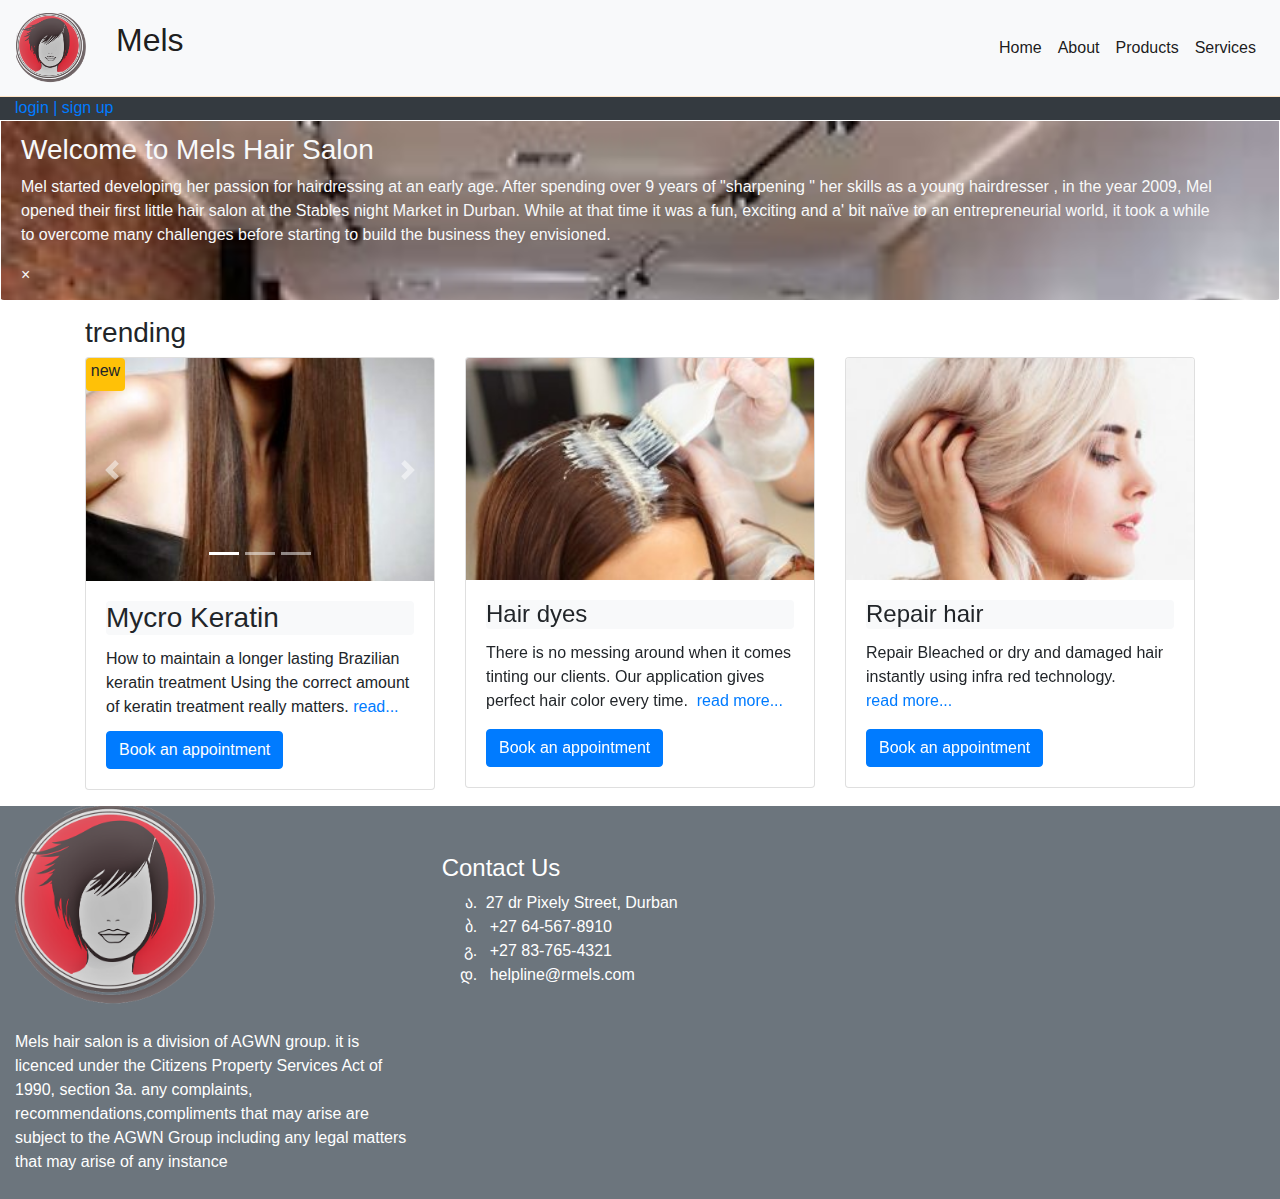
<file: index.html>
<!DOCTYPE html>
<html lang="en">
<head>
    <meta charset="UTF-8">
    <meta name="viewport" content="width=device-width, initial-scale=1.0">
    <title>Document</title>
    <link rel="stylesheet" type="text/css" href="index.css">
    <link rel="stylesheet" href="https://cdn.jsdelivr.net/npm/bootstrap@4.0.0/dist/css/bootstrap.min.css" integrity="sha384-Gn5384xqQ1aoWXA+058RXPxPg6fy4IWvTNh0E263XmFcJlSAwiGgFAW/dAiS6JXm" crossorigin="anonymous">
    
</head>
<body>
    <header>
    <nav class="navbar navbar-expand-lg  navbar-light bg-light mb-0" style="box-shadow: bisque 0 0 0 1px;">
        <span class="navbar-brand display-1 d-inline" href="#">
            <div class="row">
                <div class="col"><img src="images/mels.png" width="70" height="70"></div>
                <div class="col py-2"><h2>Mels</h2></div>
            </div>
        </span>
        <!--mobile button-->
        <button class="navbar-toggler" type="button" data-toggle="collapse" data-target="#navbarNav" aria-controls="navbarNav" aria-expanded="false" aria-label="Toggle Navigation"><span class="navbar-toggler-icon"></span></button>
            <div class="collapse navbar-collapse" id="navbarNav">
                <ul class="navbar-nav ml-auto">
                    <li class="nav-item active" class="nav-item">
                        <a class="nav-link" href="#">Home</a>
                    </li>
                    <li class="nav-item active">
                        <a class="nav-link" href="about.html">About</a>
                    </li>
                    <li class="nav-item active">
                        <a class="nav-link" href="products.html">Products</a>
                    </li>
                    <li class="nav-item active">
                        <a class="nav-link" href="services.html">Services</a>
                    </li>
                </ul>
            </div>  
        </nav>
    </header>
    <div class="container-fluid bg-dark text-primary">
        <div class="row">
            <div class="col">
                <span class="list-text-white d-table">
            <a href="login.php">login</a> |
            <a href="signup.php">sign up</a>
          </span>
        </div>
            </div>
          
    </div>
    <div class="container-fluid rounded mb-3 alert alert-dismissible fade show" role="alert" style="background-image: url('images/salon.jpg');background-repeat: no-repeat;background-size: cover;">
        <div class="row">
            <div class="col">
                <article>
            <h3 class="text-light" >Welcome to Mels Hair Salon</h3>
            <p class="rounded text-light">Mel started developing her passion for hairdressing at an early age. After spending over 9 years of "sharpening " her skills as a young hairdresser , in the year 2009, Mel opened their first little hair salon at the Stables night Market in Durban. While at that time it was a fun, exciting and a' bit naïve to an entrepreneurial world, it took a while to overcome many challenges before starting to build the business they envisioned.</p>
        </article>
            </div>
        </div>  
        <span type="button" class="text-light" data-dismiss="alert" aria-label="close">&times;</span>
    </div>
    <!--------->
        <div class="container mb-3">
            <h3 class="mt-2">trending </h3>
            <div class="row"><!--row-->
               
                <div class="col md-1"><!--column-->
                    <div class="card" style="width: auto; margin: 0;" id="myCard"> <!--card-->
                        <div id="carouselExample" class="carousel slide" data-ride="carousel"><!--carousel/slideshow container-->
                            <ol class="carousel-indicators"><!--img indicators-->
                                <li data-target="#carouselExample" data-slide-to="0" class="active"></li>
                                <li data-target="#carouselExample" data-slide-to="1"></li>
                                <li data-target="#carouselExample" data-slide-to="2"></li>
                            </ol>
                            <div class="carousel-inner" id="img-container-carousel"><!--images-->
                                <div class="carousel-item active">
                                    <img src="images/Keratin-hair-pic-270x172.jpg" class="d-block card-img-top" alt="">
                                </div>
                                <div class="carousel-item">
                                    <img src="images/micro keratin.jpg" class="d-block card-img-top" alt="">
                                </div>
                                <div class="carousel-item">
                                    <img src="images/body keratin.jpg" class="d-block card-img-top" alt="">
                                </div>
                            </div><!--img end-->
                            <!-- Carousel Controls -->
                            <!--c--><a class="carousel-control-prev" href="#carouselExample" role="button" data-slide="prev">
                            <!--c-->    <span class="carousel-control-prev-icon" aria-hidden="true"></span>
                            <!--c-->    <span class="sr-only">Previous</span>
                            <!--c--></a>
                            <!--c--><a class="carousel-control-next" href="#carouselExample" role="button" data-slide="next">
                            <!--c-->    <span class="carousel-control-next-icon" aria-hidden="true"></span>
                            <!--c-->    <span class="sr-only">Next</span>
                            <!--c--></a>
                        </div>
                        <!-- Carousel End -->
                        <span class="position-absolute top-0 start-100 badge bg-warning"><h6>new</h6> </span>

                        <div class="card-body accordion-item">
                            
                                <div class="accordion-header">
                                    <h3 class="card-title rounded bg-light" >Mycro Keratin</h3>
                                </div>
                            
                                
                                <div id="card-body" class="accordion-collapse" data-parent="#myCard">
                                    <div class="card-title">
                                        <p class="card-text">How to maintain a longer lasting Brazilian keratin treatment Using the correct amount of keratin treatment really matters.&nbsp;<a href="#">read...</a></p> 
                                    </div>
                                </div>
                           <!-------->
                            <button class="btn btn-primary ml-auto" type="button">Book an appointment</button>
                        </div>

                    </div>
                </div><!--column end-->  
               
                 <div class="col"><!--column-->
                    <div class="card" style="width: auto;margin: 0;"> <!--card-->
                        <img src="images/Root-Touch-UP-270x172.jpg" class="card-img-top" alt="">
                        <div class="card-body">
                            <div class="card-title rounded bg-light"><h4>Hair dyes</h4></div>
                            <P class="cart-text">There is no messing around when it comes tinting our clients. Our application gives perfect hair color every time. &nbsp;<a href="#">read more...</a></P>
                         <button class="btn btn-primary" type="button">Book an appointment</button>
                        </div>
                   </div>
                 </div> <!--card end-->
                
                <div class="col"><!--column-->
                    <div class="card" style="width: auto;margin: 0;">
                        <img src="images/REPAIR-BLEACHED-HAIR-copy-270x172.jpg" class="card-img-top" alt="">

                        <div class="card-body">
                            <div class="card-title rounded bg-light"><h4>Repair hair</h4></div>
                            <P class="cart-text">Repair Bleached or dry and damaged hair instantly using infra red technology.<br /><a href="#">read more...</a></P>
                         <button class="btn btn-primary" type="button">Book an appointment</button>
                        </div>
                   </div><!---card end-->
                </div><!--column end-->
            </div><!--row end-->
        </div><!--container end-->

      </div>       
    </div>
    <footer class="full-row bg-secondary p-0">
        <div class="container-fluid">
            <div  class="row">
                <div class="col-lg-12">
                    <div class="divider py-50">
                        <div class="row">
                            <div class="col-md-12 col-lg-4">
                                <div class="footer-widget mb-4">
                                    <div class="footer-logo mb-4">
                             <a href="#"><img class="logo-bottom" src="images/mels.png" alt="image" width="200" height="200"></a>
                                     </div>
                                    <p class="pb-20 text-white">Mels hair salon is a division of AGWN group. it is licenced under the Citizens Property Services Act of 1990, section 3a. any complaints, recommendations,compliments that may arise are subject to the AGWN Group including any legal matters that may arise of any instance</p>
                                    </div>
                            </div>
                            <div class="col float-right">
                                <div class="row">
                                    <div class="col">
                                        <div class="footer-widget">
                                            <h4 class="widget-title text-white double-down-line-left position-relative mt-5">Contact Us</h4>
                                            <ul class="text-white" style="list-style-type:georgian;">
                                                <li class="hover-text-primary"><i class="fas fa-map-marker-alt text-white mr-1 font-13 mt-1"></i>27 dr Pixely Street, Durban</li>
                                                <li class="hover-text-primary"> <i class="fas fa-phone-alt text-white mr-2 font-13 mt-1"></i>+27 64-567-8910</li>
                                                <li class="hover-text-primary"> <i class="fas fa-phone-alt text-white mr-2 font-13 mt-1"></i>+27 83-765-4321</li>
                                                <li class="hover-text-primary"><i class="fas fa-envelope text-white mr-2 font-13 mt-1"></i>helpline@rmels.com</li>
                                            </ul>
                                        </div>
                                        <div class="footer-widget media-widget mt-4 text-white hover-text-primary"> <a href="#"><i class="fab fa-facebook-f"></i></a> <a href="#"><i class="fab fa-twitter"></i></a> <a href="#"><i class="fab fa-google-plus-g"></i></a> <a href="#"><i class="fab fa-linkedin-in"></i></a> <a href="#"><i class="fas fa-rss"></i></a> </div>
                                    </div>
                                </div>
                            </div>
                        </div>
                    </div>
                </div>
            </div>
            <div class="row copyright">
                <div class="col-sm-6">
                </div>
            </div>
        </div>
    </footer>
    <script src="https://code.jquery.com/jquery-3.2.1.slim.min.js" integrity="sha384-KJ3o2DKtIkvYIK3UENzmM7KCkRr/rE9/Qpg6aAZGJwFDMVNA/GpGFF93hXpG5KkN" crossorigin="anonymous"></script>
    <script src="https://cdn.jsdelivr.net/npm/popper.js@1.12.9/dist/umd/popper.min.js" integrity="sha384-ApNbgh9B+Y1QKtv3Rn7W3mgPxhU9K/ScQsAP7hUibX39j7fakFPskvXusvfa0b4Q" crossorigin="anonymous"></script>
    <script src="https://cdn.jsdelivr.net/npm/bootstrap@4.0.0/dist/js/bootstrap.min.js" integrity="sha384-JZR6Spejh4U02d8jOt6vLEHfe/JQGiRRSQQxSfFWpi1MquVdAyjUar5+76PVCmYl" crossorigin="anonymous"></script>
</body>
</html>
</file>
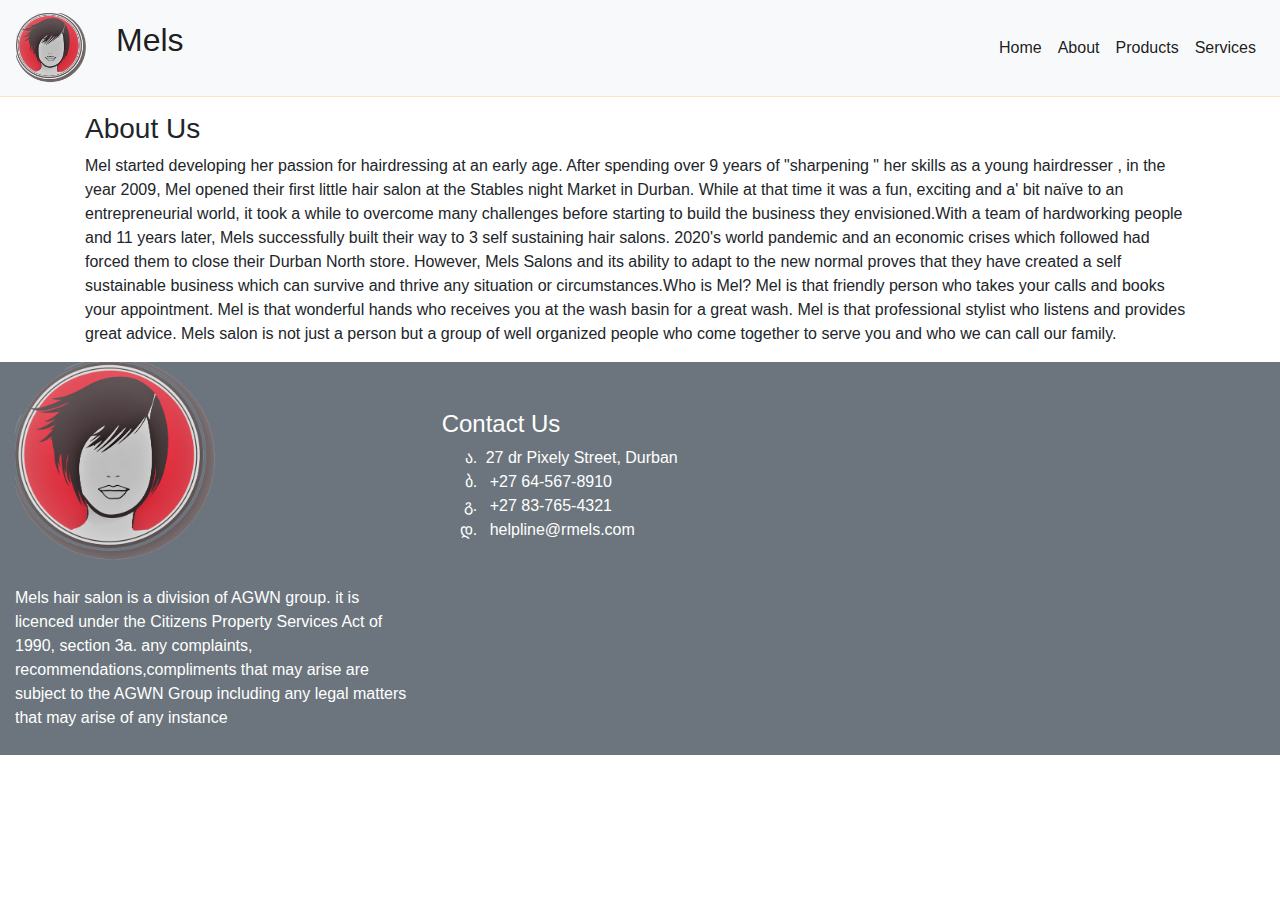
<file: about.html>
<!DOCTYPE html>
<html lang="en">
<head>
    <meta charset="UTF-8">
    <meta name="viewport" content="width=device-width, initial-scale=1.0">
    <title>Document</title>
    <link rel="stylesheet" type="text/css" href="index.css">
    <link rel="stylesheet" href="https://cdn.jsdelivr.net/npm/bootstrap@4.0.0/dist/css/bootstrap.min.css" integrity="sha384-Gn5384xqQ1aoWXA+058RXPxPg6fy4IWvTNh0E263XmFcJlSAwiGgFAW/dAiS6JXm" crossorigin="anonymous">
    
</head>
<body>
    <header>
    <nav class="navbar navbar-expand-lg  navbar-light bg-light mb-0" style="box-shadow: bisque 0 0 0 1px;">
        <span class="navbar-brand display-1 d-inline" href="#">
            <div class="row">
                <div class="col"><img src="images/mels.png" width="70" height="70"></div>
                <div class="col py-2"><h2>Mels</h2></div>
            </div>
        </span>
        <!--mobile button-->
        <button class="navbar-toggler" type="button" data-toggle="collapse" data-target="#navbarNav" aria-controls="navbarNav" aria-expanded="false" aria-label="Toggle Navigation"><span class="navbar-toggler-icon"></span></button>
            <div class="collapse navbar-collapse" id="navbarNav">
                <ul class="navbar-nav ml-auto">
                    <li class="nav-item active" class="nav-item">
                        <a class="nav-link" href="index.html">Home</a>
                    </li>
                    <li class="nav-item active">
                        <a class="nav-link" href="about.html">About</a>
                    </li>
                    <li class="nav-item active">
                        <a class="nav-link" href="products.html">Products</a>
                    </li>
                    <li class="nav-item active">
                        <a class="nav-link" href="services.html">Services</a>
                    </li>
                </ul>
            </div>  
        </nav>
    </header>
    <div class="container">
        <div class="row mt-3">
            <div class="col">
                <h3>About Us</h3>
                <article>
                    <p>
                        Mel started developing her passion for hairdressing at an early age. After spending over 9 years of "sharpening " her skills as a young hairdresser , in the year 2009, Mel opened their first little hair salon at the Stables night Market in Durban. While at that time it was a fun, exciting and a' bit naïve to an entrepreneurial world, it took a while to overcome many challenges before starting to build the business they envisioned.With a team of hardworking people and 11 years later, Mels successfully built their way to 3 self sustaining hair salons. 2020's world pandemic and an economic crises which followed had forced them to close their Durban North store. However, Mels Salons and its ability to adapt to the new normal proves that they have created a self sustainable business which can survive and thrive any situation or circumstances.Who is Mel? Mel is that friendly person who takes your calls and books your appointment. Mel is that wonderful hands who receives you at the wash basin for a great wash. Mel is that professional stylist who listens and provides great advice. Mels salon is not just a person but a group of well organized people who come together to serve you and who we can call our family.
                    </p>
                </article>
            </div>
        </div>
    </div>
    <footer class="full-row bg-secondary p-0">
        <div class="container-fluid">
            <div  class="row">
                <div class="col-lg-12">
                    <div class="divider py-50">
                        <div class="row">
                            <div class="col-md-12 col-lg-4">
                                <div class="footer-widget mb-4">
                                    <div class="footer-logo mb-4">
                             <a href="#"><img class="logo-bottom" src="images/mels.png" alt="image" width="200" height="200"></a>
                                     </div>
                                    <p class="pb-20 text-white">Mels hair salon is a division of AGWN group. it is licenced under the Citizens Property Services Act of 1990, section 3a. any complaints, recommendations,compliments that may arise are subject to the AGWN Group including any legal matters that may arise of any instance</p>
                                    </div>
                            </div>
                            <div class="col float-right">
                                <div class="row">
                                    <div class="col">
                                        <div class="footer-widget">
                                            <h4 class="widget-title text-white double-down-line-left position-relative mt-5">Contact Us</h4>
                                            <ul class="text-white" style="list-style-type:georgian;">
                                                <li class="hover-text-primary"><i class="fas fa-map-marker-alt text-white mr-1 font-13 mt-1"></i>27 dr Pixely Street, Durban</li>
                                                <li class="hover-text-primary"> <i class="fas fa-phone-alt text-white mr-2 font-13 mt-1"></i>+27 64-567-8910</li>
                                                <li class="hover-text-primary"> <i class="fas fa-phone-alt text-white mr-2 font-13 mt-1"></i>+27 83-765-4321</li>
                                                <li class="hover-text-primary"><i class="fas fa-envelope text-white mr-2 font-13 mt-1"></i>helpline@rmels.com</li>
                                            </ul>
                                        </div>
                                        <div class="footer-widget media-widget mt-4 text-white hover-text-primary"> <a href="#"><i class="fab fa-facebook-f"></i></a> <a href="#"><i class="fab fa-twitter"></i></a> <a href="#"><i class="fab fa-google-plus-g"></i></a> <a href="#"><i class="fab fa-linkedin-in"></i></a> <a href="#"><i class="fas fa-rss"></i></a> </div>
                                    </div>
                                </div>
                            </div>
                        </div>
                    </div>
                </div>
            </div>
            <div class="row copyright">
                <div class="col-sm-6">
                </div>
            </div>
        </div>
    </footer>
</body>
</html>



    </body>
</html>
</file>
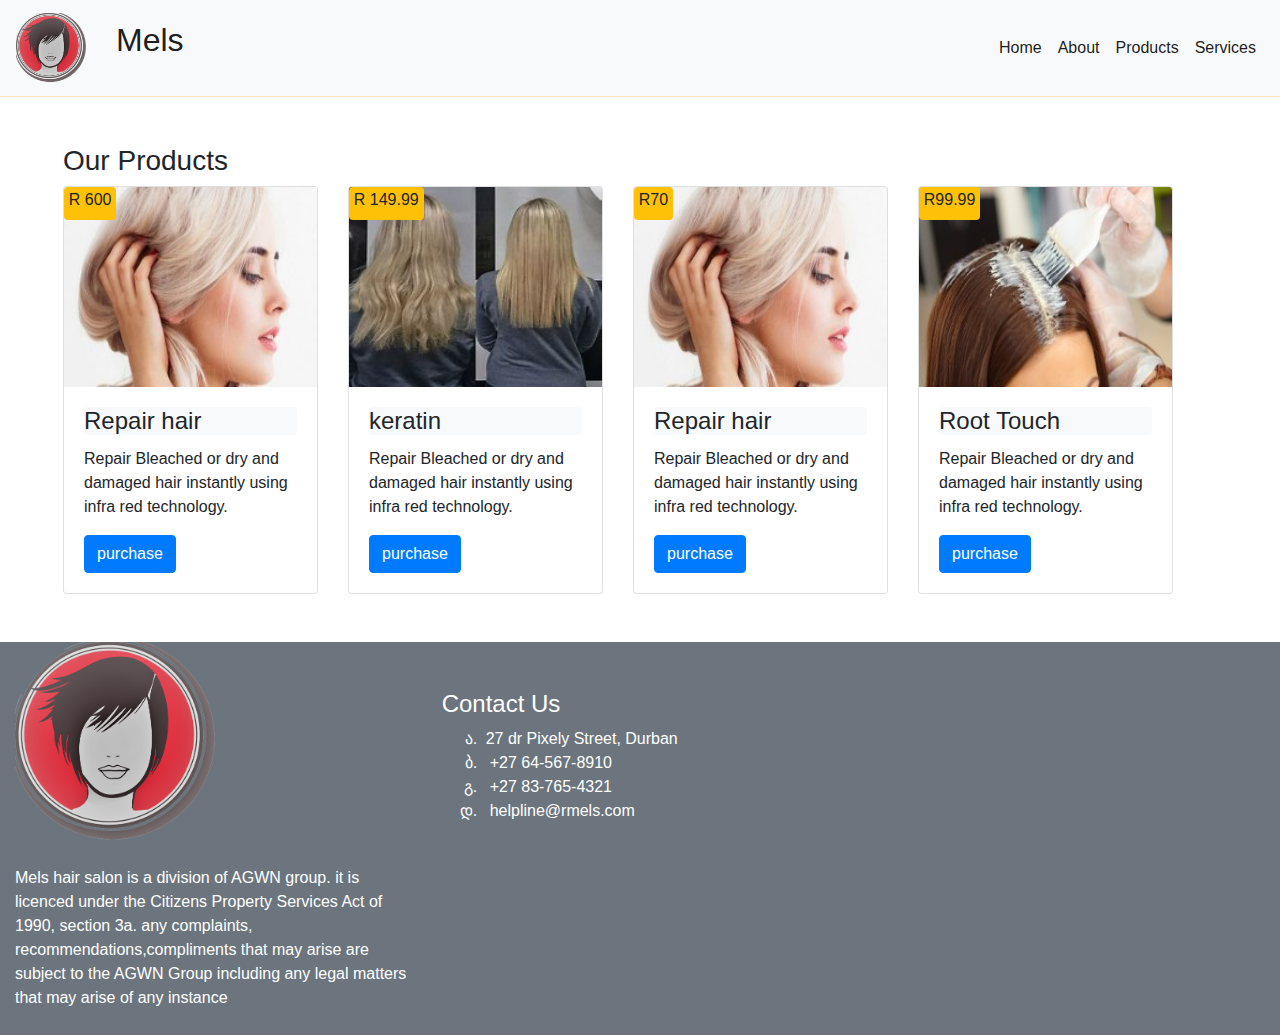
<file: products.html>
<!DOCTYPE html>
<html lang="en">
<head>
    <meta charset="UTF-8">
    <meta name="viewport" content="width=device-width, initial-scale=1.0">
    <title>Document</title>
    <link rel="stylesheet" type="text/css" href="index.css">
    <link rel="stylesheet" href="https://cdn.jsdelivr.net/npm/bootstrap@4.0.0/dist/css/bootstrap.min.css" integrity="sha384-Gn5384xqQ1aoWXA+058RXPxPg6fy4IWvTNh0E263XmFcJlSAwiGgFAW/dAiS6JXm" crossorigin="anonymous">
    
</head>
<body>
    <header>
    <nav class="navbar navbar-expand-lg  navbar-light bg-light mb-0" style="box-shadow: bisque 0 0 0 1px;">
        <span class="navbar-brand display-1 d-inline" href="#">
            <div class="row">
                <div class="col"><img src="images/mels.png" width="70" height="70"></div>
                <div class="col py-2"><h2>Mels</h2></div>
            </div>
        </span>
        <!--mobile button-->
        <button class="navbar-toggler" type="button" data-toggle="collapse" data-target="#navbarNav" aria-controls="navbarNav" aria-expanded="false" aria-label="Toggle Navigation"><span class="navbar-toggler-icon"></span></button>
            <div class="collapse navbar-collapse" id="navbarNav">
                <ul class="navbar-nav ml-auto">
                    <li class="nav-item active" class="nav-item">
                        <a class="nav-link" href="test.html">Home</a>
                    </li>
                    <li class="nav-item active">
                        <a class="nav-link" href="about.html">About</a>
                    </li>
                    <li class="nav-item active">
                        <a class="nav-link" href="products.html">Products</a>
                    </li>
                    <li class="nav-item active">
                        <a class="nav-link" href="services.html">Services</a>
                    </li>
                </ul>
            </div>  
        </nav>
    </header>

    <div class="container m-5">
        <h3 class="mt-2">Our Products</h3>
        <div class="row"><!--row-->
            
            <div class="col"><!--column-->
                <div class="card" style="width: auto;margin: 0;">
                    <img src="images/REPAIR-BLEACHED-HAIR-copy-270x172.jpg" class="card-img-top" alt="" height="200" width="200">
                    <span class="position-absolute top-0 start-100 badge bg-warning"><h6>R 600</h6> </span>
                    <div class="card-body">
                        <div class="card-title rounded bg-light"><h4>Repair hair</h4></div>
                        <P class="cart-text">Repair Bleached or dry and damaged hair instantly using infra red technology.<br /></P>
                     <button class="btn btn-primary" type="button">purchase</button>
                    </div>
               </div><!---card end-->
            </div><!--column end-->

            <div class="col"><!--column-->
                <div class="card" style="width: auto;margin: 0;">
                    <img src="images/body keratin.jpg" class="card-img-top" alt=""height="200" width="200">
                    <span class="position-absolute top-0 start-100 badge bg-warning"><h6>R 149.99</h6> </span>
                    <div class="card-body">
                        <div class="card-title rounded bg-light"><h4>keratin</h4></div>
                        <P class="cart-text">Repair Bleached or dry and damaged hair instantly using infra red technology.<br /></P>
                     <button class="btn btn-primary" type="button">purchase</button>
                    </div>
               </div><!---card end-->
            </div><!--column end-->

            <div class="col"><!--column-->
                <div class="card" style="width: auto;margin: 0;">
                    <img src="images/REPAIR-BLEACHED-HAIR-copy-270x172.jpg" class="card-img-top" alt="" height="200" width="200">
                    <span class="position-absolute top-0 start-100 badge bg-warning"><h6>R70</h6> </span>
                    <div class="card-body">
                        <div class="card-title rounded bg-light"><h4>Repair hair</h4></div>
                        <P class="cart-text">Repair Bleached or dry and damaged hair instantly using infra red technology.<br /></a></P>
                     <button class="btn btn-primary" type="button">purchase</button>
                    </div>
               </div><!---card end-->
            </div><!--column end-->

            <div class="col"><!--column-->
                <div class="card" style="width: auto;margin: 0;">
                    <img src="images/Root-Touch-UP-270x172.jpg" class="card-img-top" alt="" height="200" width="200">
                    <span class="position-absolute top-0 start-100 badge bg-warning"><h6>R99.99</h6> </span>
                    <div class="card-body">
                        <div class="card-title rounded bg-light"><h4>Root Touch</h4></div>
                        <P class="cart-text">Repair Bleached or dry and damaged hair instantly using infra red technology.<br /></P>
                     <button class="btn btn-primary" type="button">purchase</button>
                    </div>
               </div><!---card end-->
            </div><!--column end-->
        </div><!--row end-->
    </div><!--container end-->
    <footer class="full-row bg-secondary p-0">
        <div class="container-fluid">
            <div  class="row">
                <div class="col-lg-12">
                    <div class="divider py-50">
                        <div class="row">
                            <div class="col-md-12 col-lg-4">
                                <div class="footer-widget mb-4">
                                    <div class="footer-logo mb-4">
                             <a href="#"><img class="logo-bottom" src="images/mels.png" alt="image" width="200" height="200"></a>
                                     </div>
                                    <p class="pb-20 text-white">Mels hair salon is a division of AGWN group. it is licenced under the Citizens Property Services Act of 1990, section 3a. any complaints, recommendations,compliments that may arise are subject to the AGWN Group including any legal matters that may arise of any instance</p>
                                    </div>
                            </div>
                            <div class="col float-right">
                                <div class="row">
                                    <div class="col">
                                        <div class="footer-widget">
                                            <h4 class="widget-title text-white double-down-line-left position-relative mt-5">Contact Us</h4>
                                            <ul class="text-white" style="list-style-type:georgian;">
                                                <li class="hover-text-primary"><i class="fas fa-map-marker-alt text-white mr-1 font-13 mt-1"></i>27 dr Pixely Street, Durban</li>
                                                <li class="hover-text-primary"> <i class="fas fa-phone-alt text-white mr-2 font-13 mt-1"></i>+27 64-567-8910</li>
                                                <li class="hover-text-primary"> <i class="fas fa-phone-alt text-white mr-2 font-13 mt-1"></i>+27 83-765-4321</li>
                                                <li class="hover-text-primary"><i class="fas fa-envelope text-white mr-2 font-13 mt-1"></i>helpline@rmels.com</li>
                                            </ul>
                                        </div>
                                        <div class="footer-widget media-widget mt-4 text-white hover-text-primary"> <a href="#"><i class="fab fa-facebook-f"></i></a> <a href="#"><i class="fab fa-twitter"></i></a> <a href="#"><i class="fab fa-google-plus-g"></i></a> <a href="#"><i class="fab fa-linkedin-in"></i></a> <a href="#"><i class="fas fa-rss"></i></a> </div>
                                    </div>
                                </div>
                            </div>
                        </div>
                    </div>
                </div>
            </div>
            <div class="row copyright">
                <div class="col-sm-6">
                </div>
            </div>
        </div>
    </footer>
</body>
</html>
</file>
<file: index.css>
/* Set a fixed aspect ratio for the carousel images (16:9) */
.carousel-inner .carousel-item img {
    width: 100%;
    height: 223px;
}

/* Center the images within the carousel items */
.carousel-inner .carousel-item img {
    margin: 0 auto;
}
</file>
